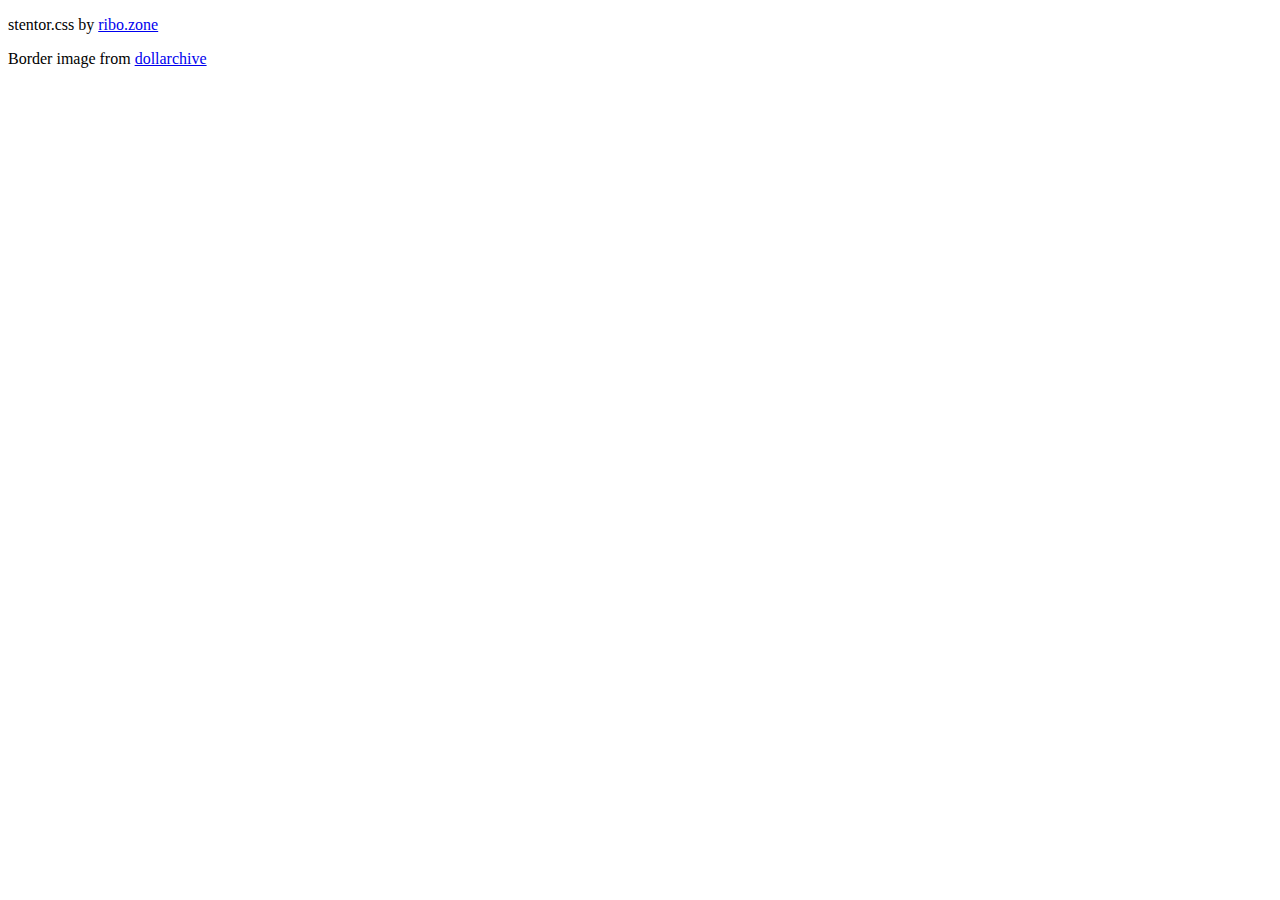
<file: credits.html>
<!DOCTYPE html>
<html lang="en">
<head>
    <meta charset="UTF-8">
    <meta name="viewport" content="width=device-width, initial-scale=1.0">
    <title>Document</title>
</head>
<body>

    <p>stentor.css by <a href="https://ribo.zone/free/layouts/">ribo.zone</a></p>
    <p>Border image from <a href="https://dollarchive.neocities.org/compendium">dollarchive</a></p>
</body>
</html>
</file>
